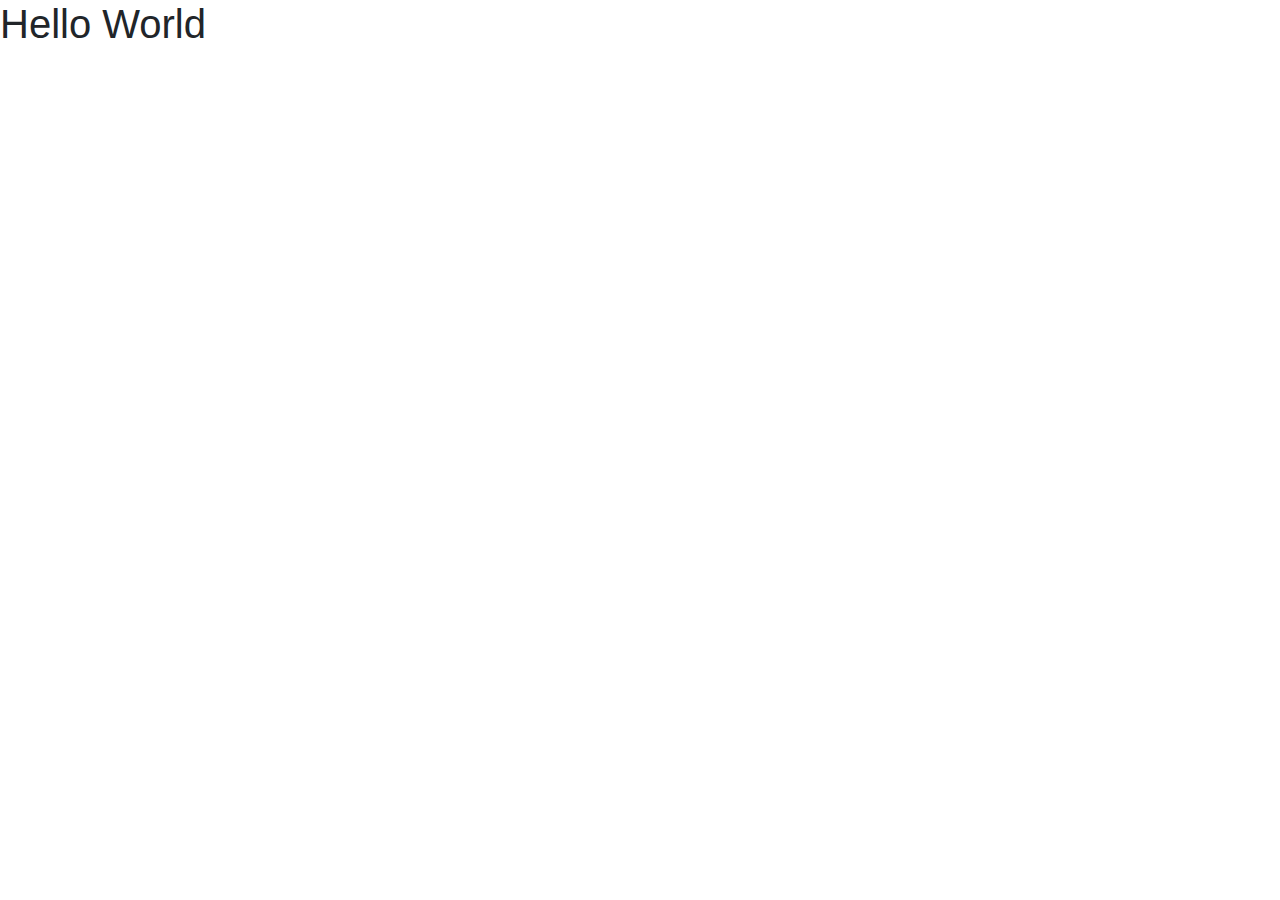
<file: Bootstramp-installation/index.html>
<!DOCTYPE html>
<html lang="en" dir="ltr">
  <head>
    <meta charset="utf-8">
    <title>Bootstrap Instalation</title>
    <link rel="stylesheet" href="https://stackpath.bootstrapcdn.com/bootstrap/4.3.1/css/bootstrap.min.css" integrity="sha384-ggOyR0iXCbMQv3Xipma34MD+dH/1fQ784/j6cY/iJTQUOhcWr7x9JvoRxT2MZw1T" crossorigin="anonymous">
  </head>
  <body>

<h1>Hello World</h1>

  </body>
</html>
</file>
